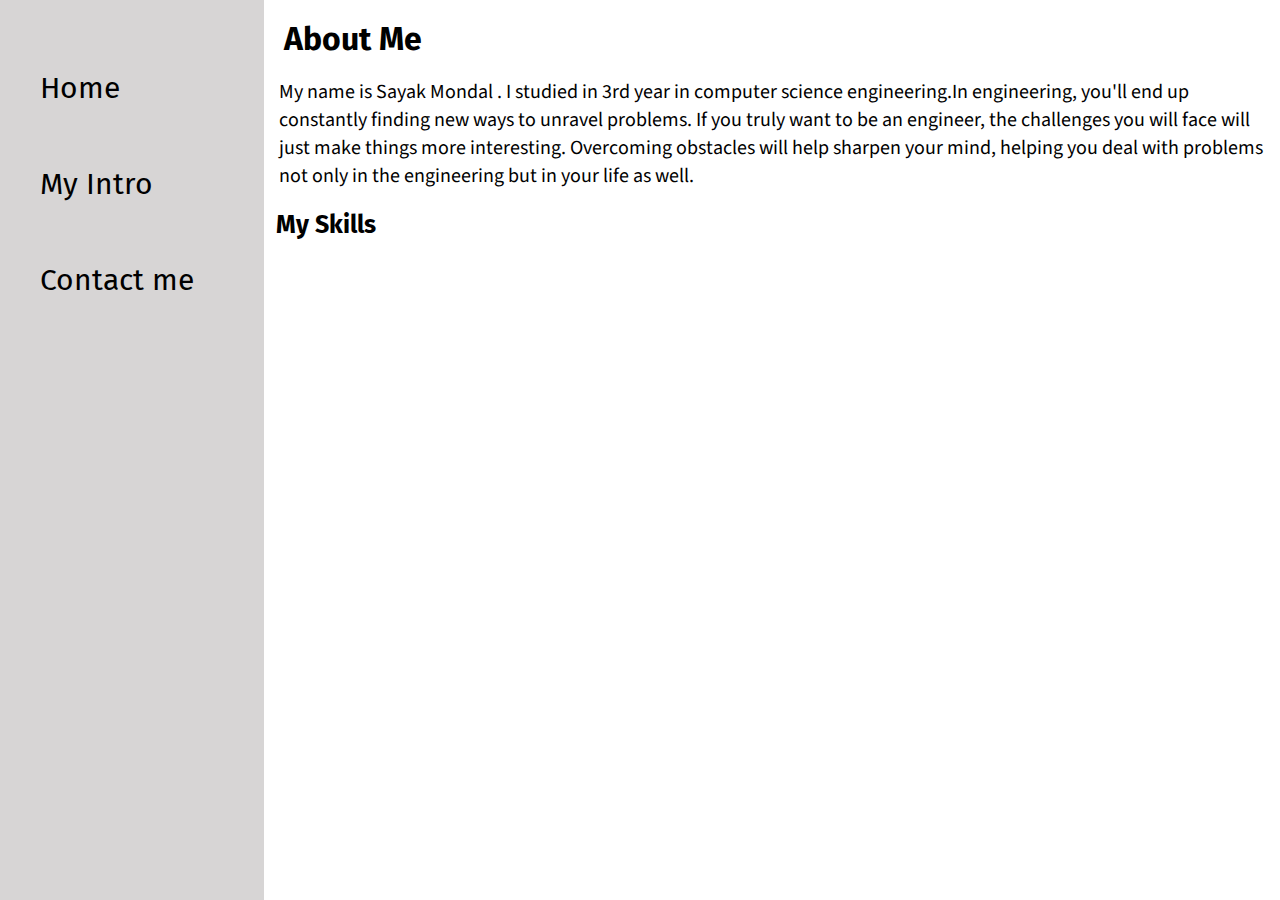
<file: intro.html>
<!DOCTYPE html>
<html lang="en">
<head>
    <meta charset="UTF-8">
    <meta http-equiv="X-UA-Compatible" content="IE=edge">
    <meta name="viewport" content="width=device-width, initial-scale=1.0">
    <title>SAYAK PORTFOLIO</title>
    <link rel="stylesheet" href="style.css">
</head>
<body>
    <div class="container">
   <div class="sidebar" >
    
    <nav>
        <ul>
            <li><a href="home.html">Home</a></li>
            <li><a href="intro.html">My Intro</a></li>
            
            <li><a href="contact.html">Contact me</a></li>
        </ul>
    </nav>

   </div> 
   <div class="main">
    
         <h1>About Me</h1>
         <p>My name is Sayak Mondal . I studied in 3rd year in computer science engineering.In engineering, you'll end up constantly finding new ways to unravel problems. If you truly want to be an engineer, the challenges you will face will just make things more interesting. Overcoming obstacles will help sharpen your mind, helping you deal with problems not only in the engineering but in your life as well.</p>
         <h2>My Skills</h2>
         <div class="skillcontainer">

         </div>
        </div>
        
    </div>
    

   </div>
</div>
    
</body>
</html>
</file>
<file: style.css>
@import url('https://fonts.googleapis.com/css2?family=Fira+Sans:ital,wght@1,500&display=swap');
@import url('https://fonts.googleapis.com/css2?family=Fira+Sans:ital,wght@1,500&family=Source+Sans+Pro:wght@300&display=swap');
@import url('https://fonts.googleapis.com/css2?family=Fira+Sans:ital,wght@1,500&family=Source+Sans+Pro:wght@600&display=swap');



*{
    margin: 0;
    padding: 0;

}


.sidebar{
   background-color: rgb(215, 213, 213);
    width:300px ;
    font-family: 'Fira Sans',sans-serif ;
    height: 100vh;

}
.sidebar nav{
    padding: 40px;
}
.sidebar nav li{
     list-style: none;
     font-size: 30px;
     padding: 30px 0;
  
}
.sidebar nav li a {
    text-decoration: none;
    color: black;
 
}
.main{
    /*background-color: rgb(143, 192, 216);*/
    width: 90vw;

}
.container{
    display: flex;

}
.infoContainer{
    /*background-color: rgb(166, 235, 28);*/
    height: 55vh;
    width: 75vw;
    margin: 140px auto;
    display: flex;
    justify-content: space-around;

}
.devinfo{
    display: flex;
    justify-content: center;
    flex-direction: column;
    font-family: 'Source Sans Pro', sans-serif;
}
.hello{
    font-size: 62px;
}
.name{
    font-size: 58px;
    font-weight: bold;
    font-family: 'Source Sans Pro', sans-serif;
}
.about{
    font-size: 49px;
}
.moreabout{
    font-size: 33px;
    font-family: 'Source Sans Pro', sans-serif;
    

}
.buttons{
    margin-top:  34px;
}
.btn{
    padding: 8px;
    border-radius: 18px;
    color: white;
    background-color: dodgerblue;
    margin: 0 3px;
   cursor: pointer;


}
.btn:hover{
    background-color: white;
    color: dodgerblue;

}
.devpic img{
    height: 55vh;
    
}



.contactform{

padding: 0 34px;
    padding-top: 150px;
    font-family: 'Source Sans Pro', sans-serif;
    font-weight: bold;


}
.contactform h1{
    font-family: 'Fira Sans',sans-serif ;
    padding: 12px 0;


}
.contactform form div{
    padding: 7px 0;
    display: flex;
    flex-direction: column;
}
.contactform form div input{
    width: 16vw;
    border-radius: 5px;
    margin: 0 px 0;
    padding: 3px;

}
#emailHelp{
    font-size: 12px;
    color: #068b8b;
    margin: 0 3px;
}

#form-check{
    flex-direction: row;
}
#form-check input{
    width: 11px;
    margin: 3px 0;

}
h1{
    font-family: 'Fira Sans',sans-serif ;
    margin: 20px;

}
p{
    font-family: 'Source Sans Pro', sans-serif;
    font-size: 20px;
    margin: 0 15px;
}
h2{
    font-family: 'Fira Sans',sans-serif ;
    padding-top: 20px ;
    margin: 0 12px;
    font-size: 25px;
}
@media (max-width: 1230px){
    *{
        background-color: bisque;
    }
    .sidebar{
        transform: translate(-443px, 0px);
        position: absolute;
    }
}
</file>
